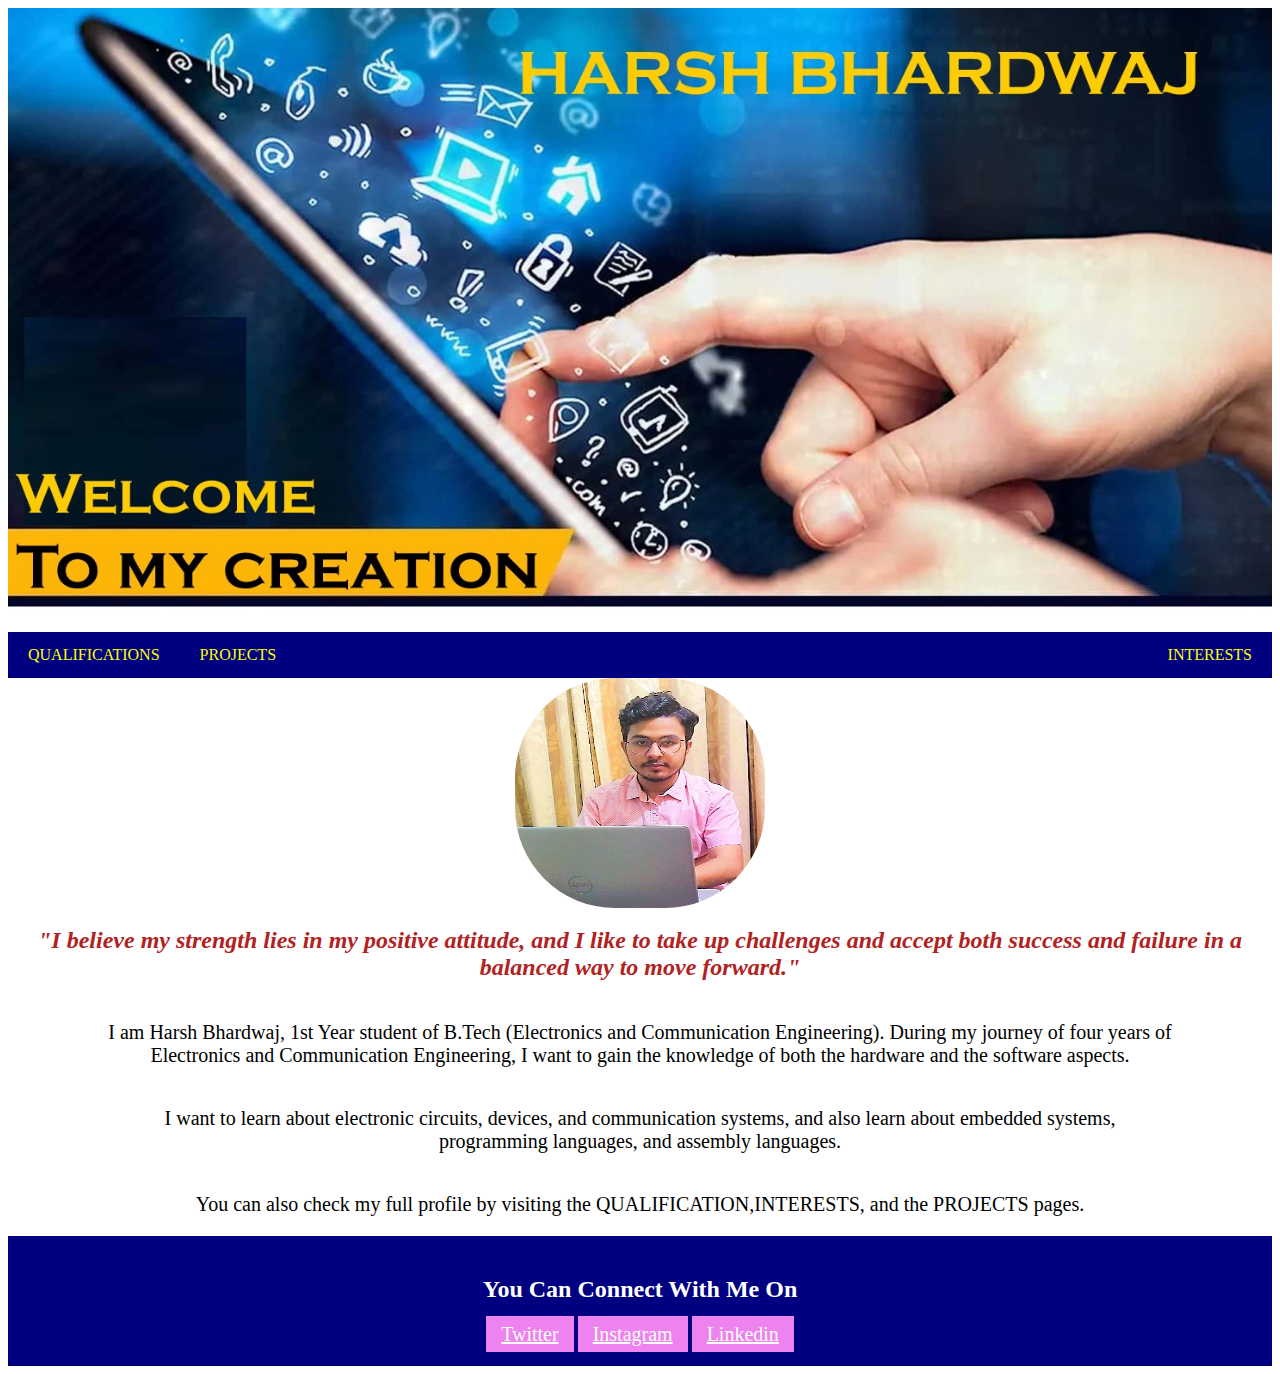
<file: index.html>
<!DOCTYPE html>
<html lang="en">
    <head>
        <title>About Me</title>
        <meta charset="UTF-8">
        <meta name="viewport" content="width=device-width, initial-scale=1">
        <link rel="stylesheet" href="css/index-styles.css">
    </head>

    <body>
        <div class="header">
            <img src="pictures/1.jpg" style="width:100%">
           
           </div>
        </div>

        <!-- navigation bar links -->
        <div class="navbar">
            <a href="qualification.html" target="_blank">QUALIFICATIONS</a>
            <a href="interests.html" target="_blank">PROJECTS</a>
            <a href="hobbies.html" class="right" target="_blank"> INTERESTS</a>
        </div>

        <div class="main">
            <img src="pictures/copy.jpeg">
        </div>

        <div class="content">
            <h2><i>"I believe my strength lies in my positive attitude, and I like to take up challenges and accept both success and failure in a balanced way to move forward."</i></h2>
            <p>
               I am Harsh Bhardwaj, 1st Year student of B.Tech (Electronics and Communication Engineering). During my journey of four years of Electronics and Communication Engineering, I want to gain the knowledge of both the hardware and the software aspects. 
            </p>
            <p>
                I want to learn about electronic circuits, devices, and communication systems, and also learn about embedded systems, programming languages, and assembly languages.
            </p>
            <p>
                You can also check my full profile by visiting the QUALIFICATION,INTERESTS, and the PROJECTS pages.
            </p>
        </div>

        <div class="footer">
            <h2>You Can Connect With Me On</h2>
            <a href="https://twitter.com/HARSHBH98493909" target="_blank">Twitter</a>
            <a href="https://www.instagram.com/_harshbhardwaj._" target="_blank">Instagram</a>
            <a href="https://www.linkedin.com/in/harsh-bhardwajdce/" target="_blank">Linkedin</a>
        </div>

    </body>
</html>
</file>
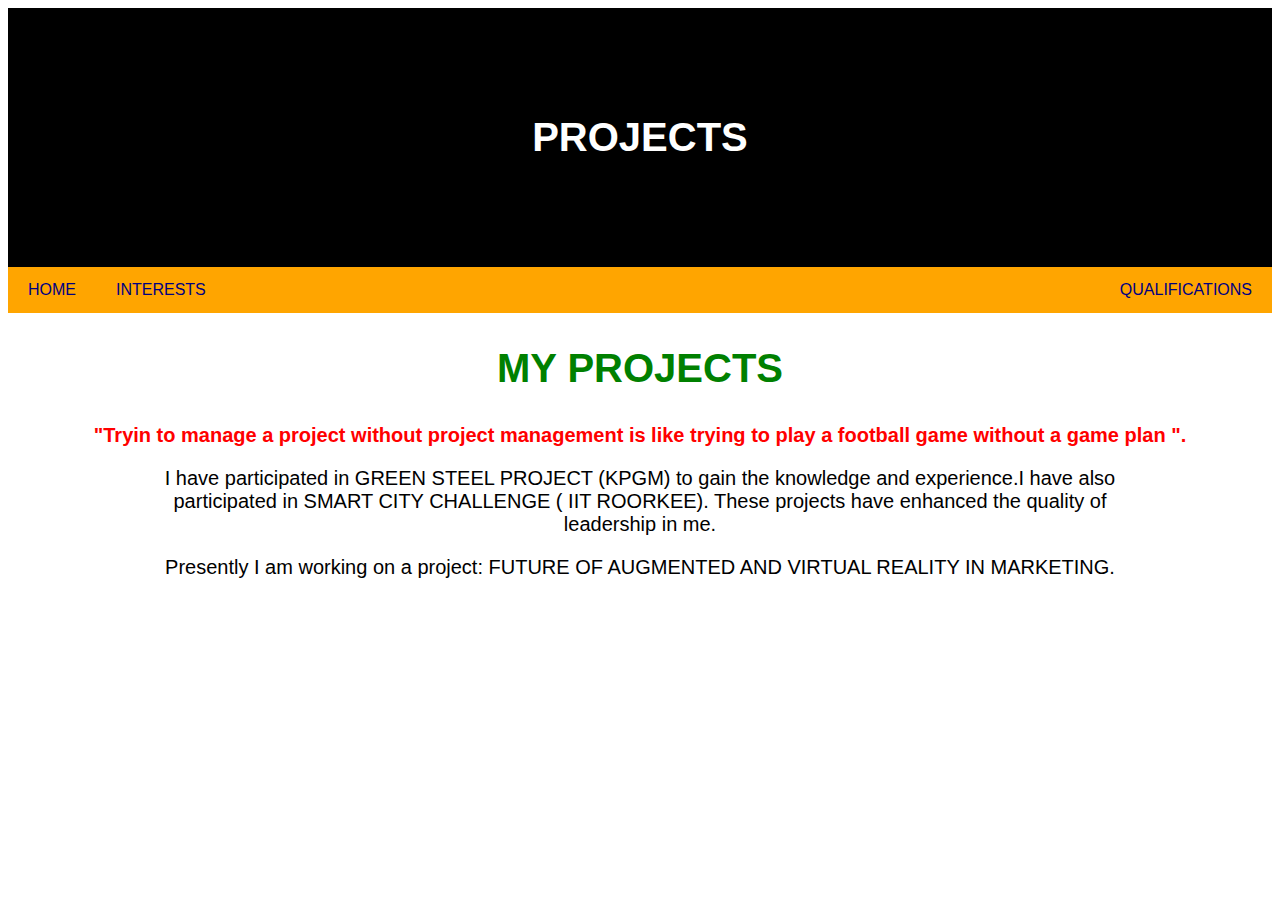
<file: interests.html>
<!DOCTYPE html>
<html lang="en">
    <head>
        <title>PROJECTS</title>
        <meta charset="UTF-8">
        <meta name="viewport" content="width=device-width, initial-scale=1">
        <link rel="stylesheet" href="css/interest-styles.css">
    </head>

    <body>
        <div class="header">
            <h1> PROJECTS</h1>
        </div>

        <div class="navbar">
            <a href="index.html">HOME</a>
            <a href="hobbies.html"> INTERESTS</a>
            <a href="qualification.html" class="right">QUALIFICATIONS</a>
        </div>
		
		
  </div>
		
		
	 <div class="content">
            <h2>MY PROJECTS</h2>
            <h3>"Tryin to manage a project without project management is like trying to play a football game without a game plan ".</h3>
            <p>
              I have participated in GREEN STEEL PROJECT (KPGM) to gain the knowledge and experience.I have also participated in SMART CITY CHALLENGE ( IIT ROORKEE).
			  These projects have enhanced the quality of leadership in me.
            </p>
            <p>
                Presently I am working on a project: FUTURE OF AUGMENTED AND VIRTUAL REALITY IN MARKETING.
            </p>
        </div>
    </body>
</html>
</file>
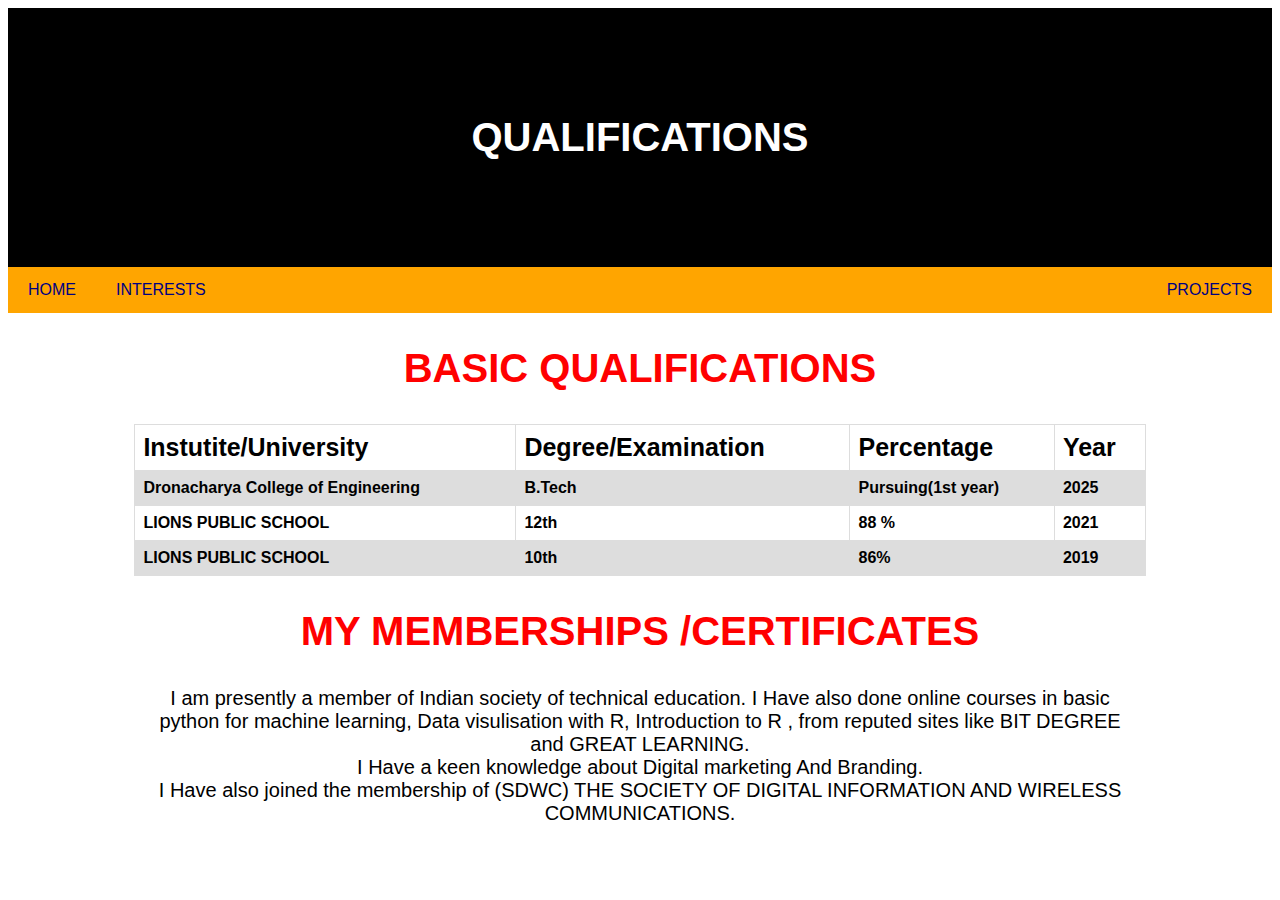
<file: qualification.html>
<!DOCTYPE html>
<html lang="en">
    <head>
        <title>Qualifications</title>
        <meta charset="UTF-8">
        <meta name="viewport" content="width=device-width, initial-scale=1">
        <link rel="stylesheet" href="css/qualification-styles.css">
    </head>

    <body>
        <div class="header">
            <h1>QUALIFICATIONS</h1>
        </div>

        <div class="navbar">
            <a href="index.html">HOME</a>
            <a href="hobbies.html">INTERESTS</a>
            <a href="interests.html" class="right"> PROJECTS</a>
        </div>

        <div class="content">
            <h2>BASIC QUALIFICATIONS</h2>
            <table align="center">
                <tr>
                    <th class="head">Instutite/University</th>
                    <th class="head">Degree/Examination</th>
                    <th class="head">Percentage</th>
                    <th class="head">Year</th>
                </tr>
                <tr>
                    <th>Dronacharya College of Engineering</th>
                    <th>B.Tech</th>
                    <th>Pursuing(1st year)</th>
                    <th>2025</th>
                </tr>
                <tr>
                    <th>LIONS PUBLIC SCHOOL</th>
                    <th>12th</th>
                    <th>88 %</th>
                    <th>2021</th>
                </tr>
                <tr>
                    <th>LIONS PUBLIC SCHOOL</th>
                    <th>10th</th>
                    <th>86%</th>
                    <th>2019</th>
                </tr>
            </table>

            <h2>MY MEMBERSHIPS /CERTIFICATES</h2>
            <p>
                I am presently a member of Indian society of technical education. I Have also done online courses in basic python for machine learning, Data visulisation with R, Introduction to R , 
				from reputed sites like BIT DEGREE and GREAT LEARNING.<br>
               I Have a keen knowledge about Digital marketing And Branding.<br>
              I Have also joined the membership of (SDWC) THE SOCIETY OF DIGITAL INFORMATION AND WIRELESS COMMUNICATIONS.
            </p>
        </div>
    </body>
</html>
</file>
<file: css/index-styles.css>
body {
    font-family: Times New Roman, Helvetica, sans-serif;
}

/* css for the header of page */







.header {
    position: relative;
    text-align: center;
    color: yellow;
}
.centered {
    position: absolute;
    top: 50%;
    left: 50%;
    left: 50%;
    transform: translate(-50%, -50%);
    font-size: 60px;
}
.centered h4 {
    font-size: 30px;
}

/* css for the navigation bar */
.navbar {
    overflow: hidden;
    background-color:navy;
}
.navbar a {
    float: left;
    display: block;
    color: yellow;
    text-align: center;
    padding: 14px 20px;
    text-decoration: none;
}
/* set one link to the right side of bar */
.navbar a.right {
    float: right;
}
/* change color while hovering the mouse */
.navbar a:hover {
    background-color: orange;
    color: black;
}

.main img {
    height:230px;
    width: 250px;
    border-radius: 100px;
	margin-left: auto;
    margin-right: auto;
    display: block;
}

/* css for the text area of page */
.content h2 {
    text-align: center;
    color: #B22222;
}
.content p {
    font-size: 17px;
    text-align: center;
    padding-left: 100px;
    padding-right: 100px;
    font-size: 20px;
    padding-top: 20px;
}

/* css for footer of the page */
.footer {
    padding: 20px;
    text-align: center;
    background:navy;
    color:white;
}
.footer a {
    background-color: violet;
    color: white;
    padding-left: 15px;
    padding-right: 15px;
    padding-top: 7px;
    padding-bottom: 7px;
    font-size: 20px;
}
</file>
<file: css/interest-styles.css>
body {
    font-family: Arial, Helvetica, sans-serif;
}

/* defining css style for the header*/
.header {
    padding: 80px;
    text-align: center;
    background: BLACK;
    color: white;
}
.header h1 {
    font-size: 40px;
}

/* css for the navigation bar */
.navbar {
    overflow: hidden;
    background-color: orange;
}
.navbar a {
    float: left;
    display: block;
    color: navy;
    text-align: center;
    padding: 14px 20px;
    text-decoration: none;
}
/* set one link to the right side of bar */
.navbar a.right {
    float: right;
}
/* change color while hovering the mouse */
.navbar a:hover {
    background-color: #ddd;
    color: black;
}

/* css for the content of the page */
.content h2 {
    font-size: 40px;
    text-align: center;
	color:green;
}
.content h3 {
    text-align: center;
    font-size: 20px;
    color: red;
}
.content p {
    font-size: 20px;
    text-align: center;
    padding-left: 150px;
    padding-right: 150px;
}
</file>
<file: css/qualification-styles.css>
body {
    font-family: Arial, Helvetica, sans-serif;
}

/* defining css style for the header*/
.header {
    padding: 80px;
    text-align: center;
    background-color: black;
    color: white;
}
.header h1 {
    font-size: 40px;
}

/* css for navigation bar */
.navbar {
    overflow: hidden;
    background-color:orange;
}
.navbar a {
    float: left;
    display: block;
    color: navy;
    text-align: center;
    padding: 14px 20px;
    text-decoration: none;
}
.navbar a.right {
    float: right;
}
.navbar a:hover {
    background-color: #ddd;
    color: black;
}

/* css for the content of the page */
.content h2 {
    font-size: 40px;
    text-align: center;
	color: red;
}

.content p {
    font-size: 20px;
    text-align: center;
    border-radius: 10px;
    padding-left: 150px;
    padding-right: 150px;
}

table {
  font-family: arial, sans-serif;
  border-collapse: collapse;
  width: 80%;
}

th {
  border: 1px solid #dddddd;
  text-align: left;
  padding: 8px;
}

tr:nth-child(even) {
  background-color: #dddddd;
}

.head {
    font-size: 25px;
}
</file>
